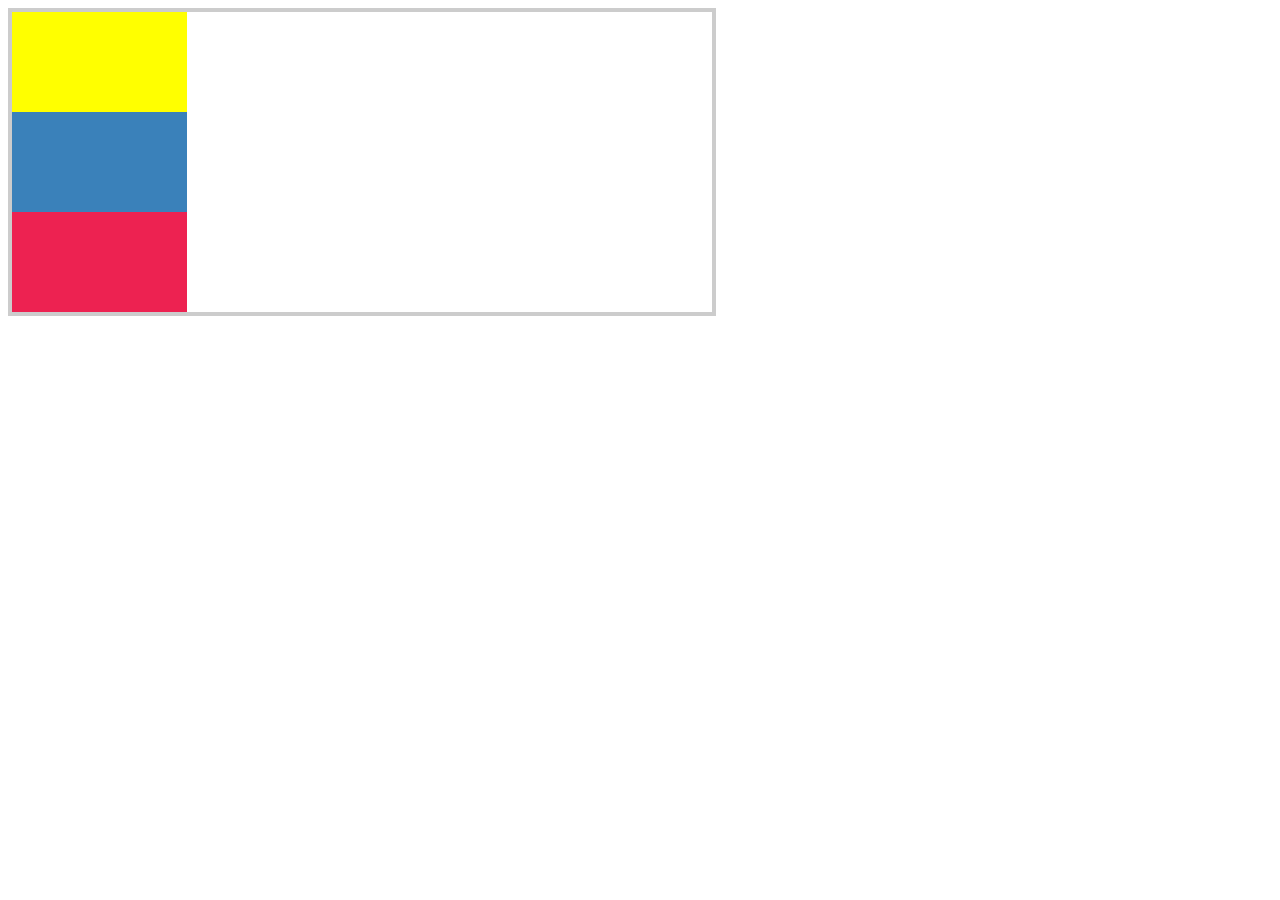
<file: Parte1/index.html>
<!DOCTYPE html>
<html>
	<head>
		<meta charset="utf-8">
		<link rel="stylesheet" type="text/css" href="css/main.css">
		<title>elementos flotantes</title>
	</head>
	<body>
		<div class="contenedor">
			<div class="caja amarilla"></div>
			<div class="caja cyan"></div>
			<div class="caja magenta"></div>
		</div>
	</body>
</html>
</file>
<file: Parte1/css/main.css>
.contenedor	{
	width: 700px;
	border: 4px solid #CCCCCC;
}

.caja	{
	height: 100px;
	width: 25%;
}

.amarilla	{
	background-color: #FFFF00;		
}

.cyan	{
	background-color: #3A81BA;
}

.magenta	{
	background-color: #ED2251;
}
</file>
